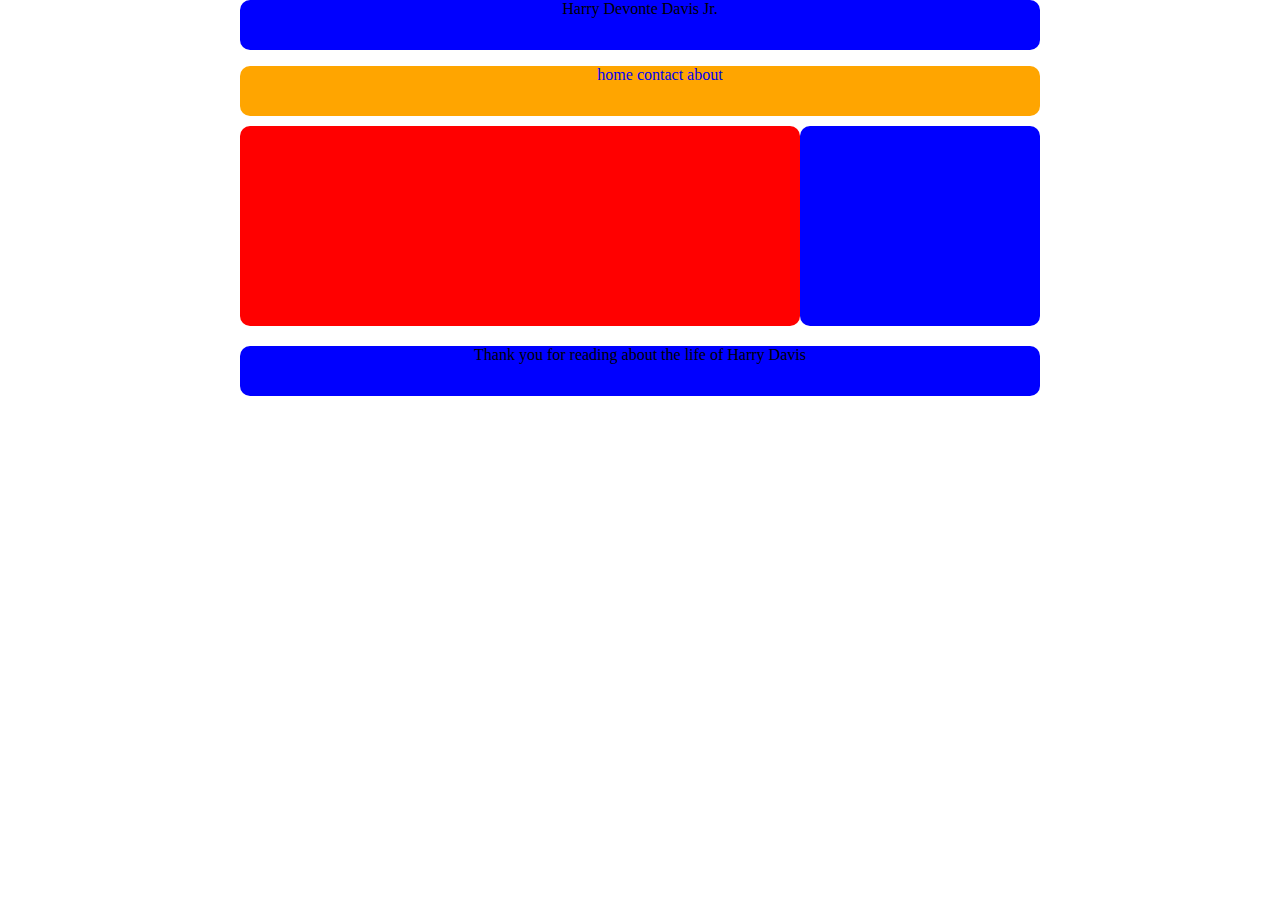
<file: index.html>
<!Doctype html>
<html>
	<head>
	    <title>Project 2 - Period 1</title>
	    <link type="text/css" rel="stylesheet" href="css/stylesheet.css" />
	</head>
	<body>
		<div id="header">Harry Devonte Davis Jr.</div>

		<div id="navbar">
			<ul>
				<li><a href="index.html">home</a></li>
				<li><a href="contact.html">contact</a></li>
				<li><a href="about_me.html">about</a></li>
			</ul>
		</div>

		<div id="content">
		    <div class="article float_left"></div>
		    <div id="aside" class="float_right"></div>
		</div>

		<div class="clear_both"></div>

		<div id="footer">Thank you for reading about the life of Harry Davis</div>
	</body>
</html>
</file>
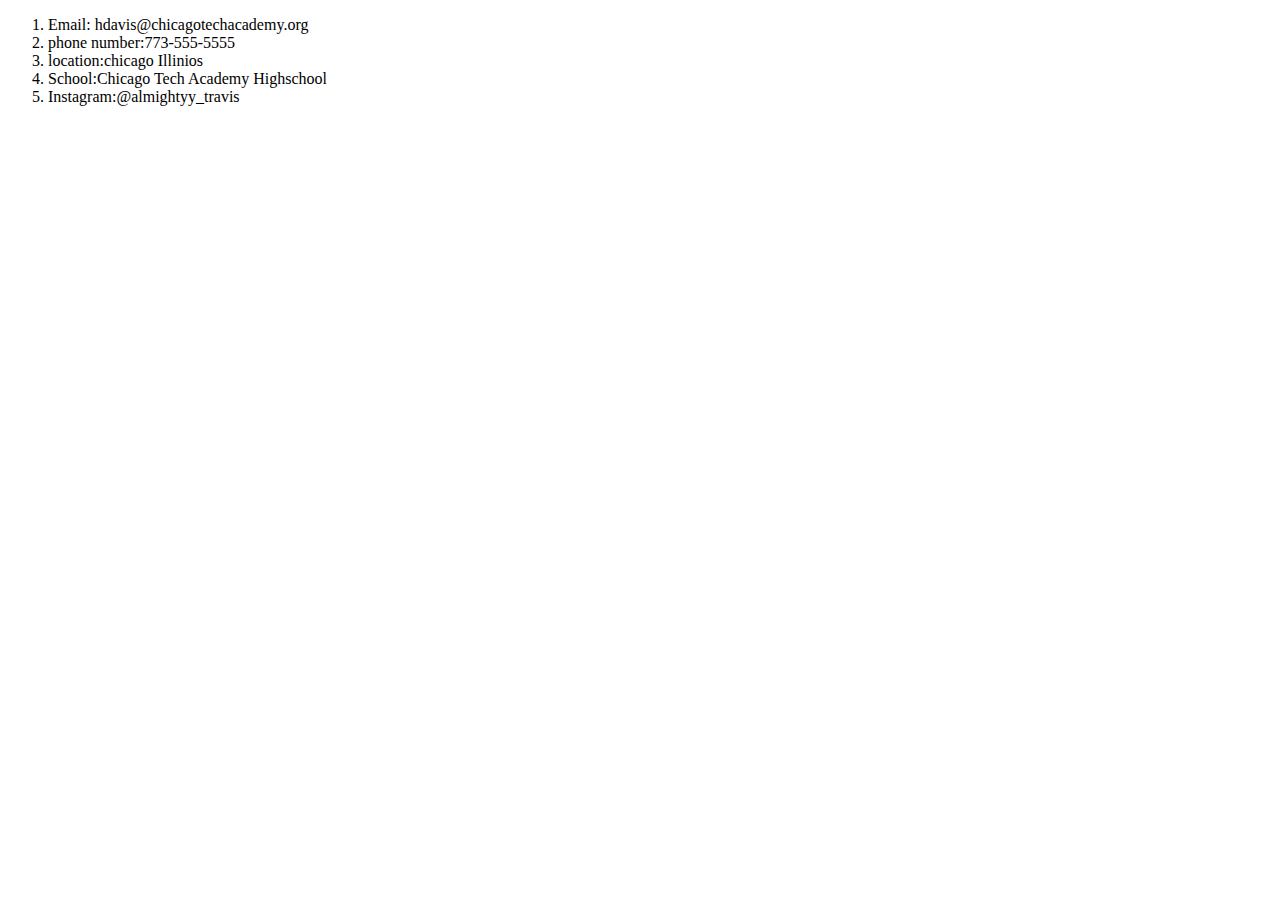
<file: contact.html>
<!Doctype html>
<html>
<head>
<title> Contact Me </title>
</head>
<body>
<ol>
<li>Email: hdavis@chicagotechacademy.org</li>
<li>phone number:773-555-5555</li>
<li>location:chicago Illinios</li>
<li>School:Chicago Tech Academy Highschool</li>
<li>Instagram:@almightyy_travis</li>
</body>
</html>
</file>
<file: css/stylesheet.css>
#header{
	height:50px;
	width:800px;
	background-color:blue;
	text-align: center;
	border-radius: 10px;
}

#navbar{
	height:50px;
	width:800px;
	background-color:orange;
	text-align: center;
	border-radius: 10px;
}

#navbar ul li a{
	text-decoration: blue;
}

#navbar ul li{
	display:inline;
}

#footer{
	height:50px;
	width:800px;
	background-color:blue;
	text-align: center;
	border-radius: 10px;
}

#aside{
	height:100%;
	width:30%;
	background-color:blue;
	text-align: center;
	border-radius: 10px;

}
.article{
	height:100%;
	width:70%;
	text-align: center;
	background-color:red;
	border-radius: 10px;

}
.section{
	height:100%;
	width:50%;
	text-align: center;
	background-color:green;
	border-radius: 10px;	
}

#content{
	height:200px;
	width:800px;
	text-align: center;
}

.float_left {
	float: left;
}

.float_right {
	float: right;
}

.clear_both{
	clear:both;
}

div{
	margin-bottom:10px;
}

/*
un comment this to center stuff on the page
*/
html{
	display: table;
	margin:auto;
}

body{
	display: table-cell;
	vertical-align: middle;
}
</file>
